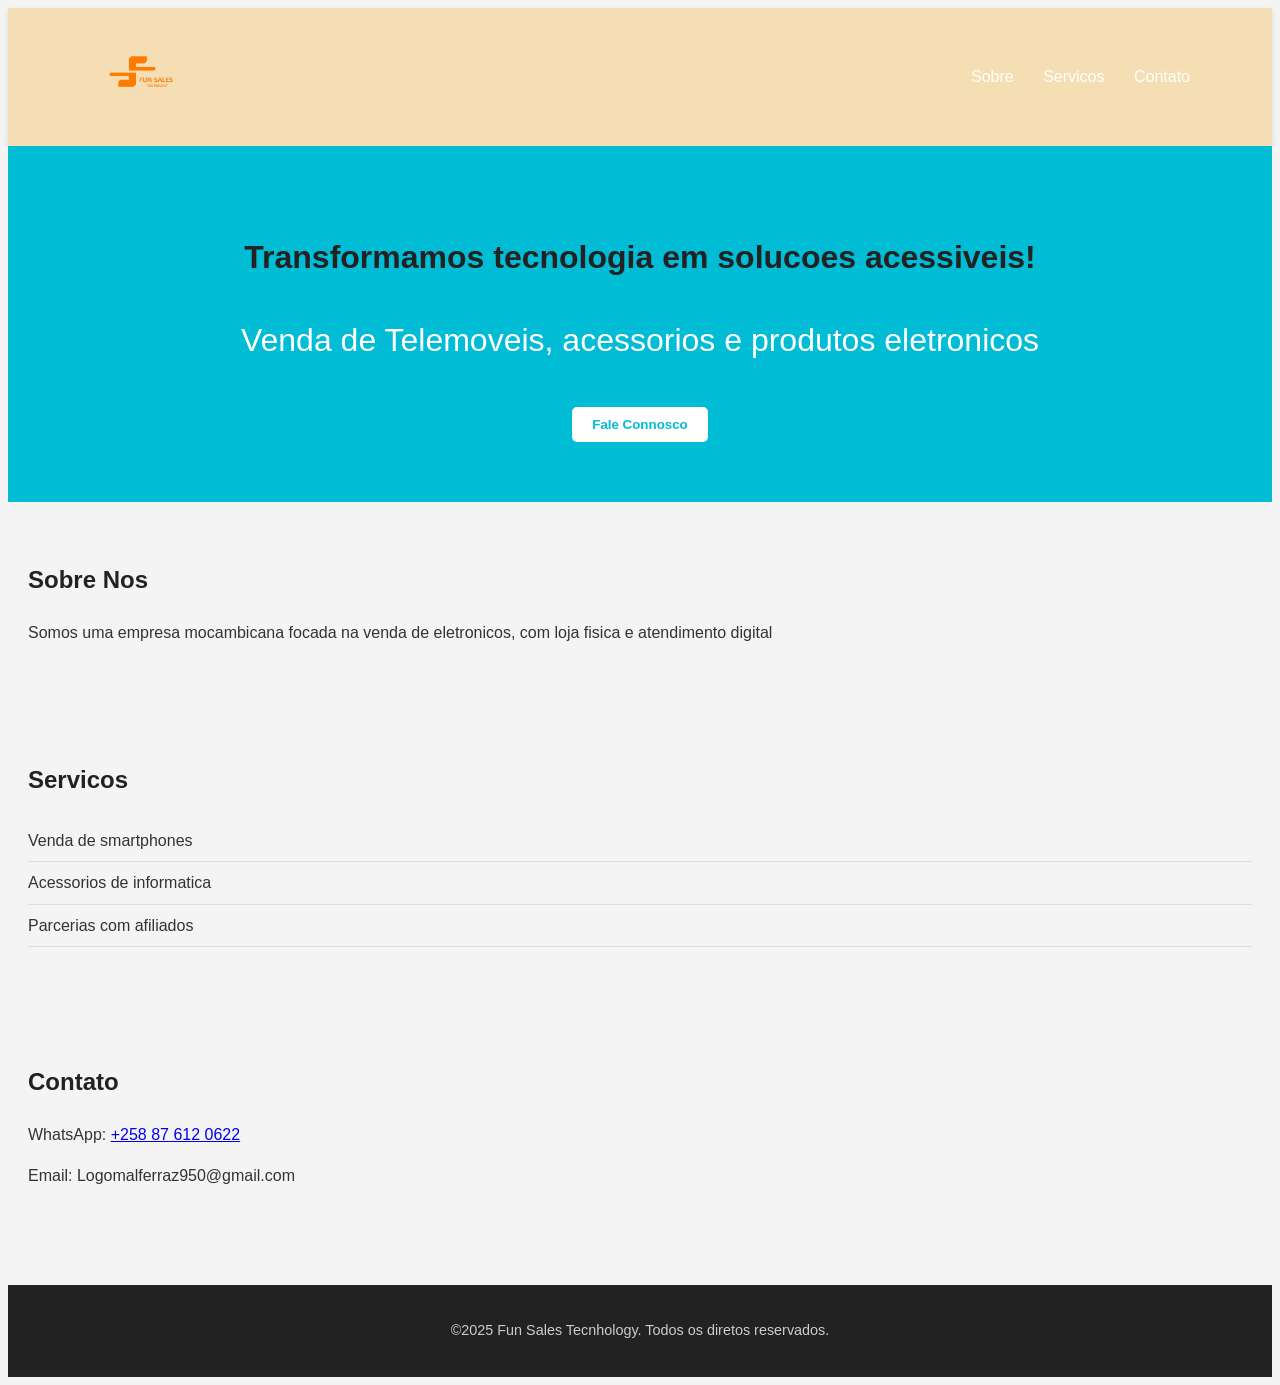
<file: Fun Sales/index.html>
<!DOCTYPE html>
<html lang="Pt">

<head>
    <meta charset="UTF-8" />
    <meta name="viewport" content="width=device-width, initial-scale=1.0" />
    <title>Fun Sales Tecnhology</title>
    <link rel="stylesheet" href="estilo.css" />
</head>

<body>
    <header>
        <div class="container">
            <div class="logo">
                <img src="logo.png" alt="Fun Sales Tecnhology" />
            </div>
            <nav>
                <a href="sobre.html" target="_blank">Sobre</a>
                <a href="#servicos">Servicos</a>
                <a href="#contato">Contato</a>
            </nav>
        </div>
    </header>
    <section id="hero">
        <h2>Transformamos tecnologia em solucoes acessiveis!</h2>
        <p>Venda de Telemoveis, acessorios e produtos eletronicos</p>
        <button onclick="contato()">Fale Connosco</button>
    </section>
    <section id="sobre">
        <h2>Sobre Nos</h2>
        <p>Somos uma empresa mocambicana focada na venda de eletronicos, com loja fisica e atendimento digital</p>
    </section>
    <section id="servicos">
        <h2>Servicos</h2>
        <ul>
            <li>Venda de smartphones</li>
            <li>Acessorios de informatica</li>
            <li>Parcerias com afiliados</li>
        </ul>
    </section>
    <section id="contato">
        <h2>Contato</h2>
        <p>WhatsApp: <a href="https://wa.me/258876120622" target="_blank">+258 87 612 0622 </a></p>
        <p>Email: Logomalferraz950@gmail.com</p>
    </section>
    <footer>
        <p>&copy;2025 Fun Sales Tecnhology. Todos os diretos reservados.</p>
    </footer>
    <script src="script.js"></script>
</body>

</html>
</file>
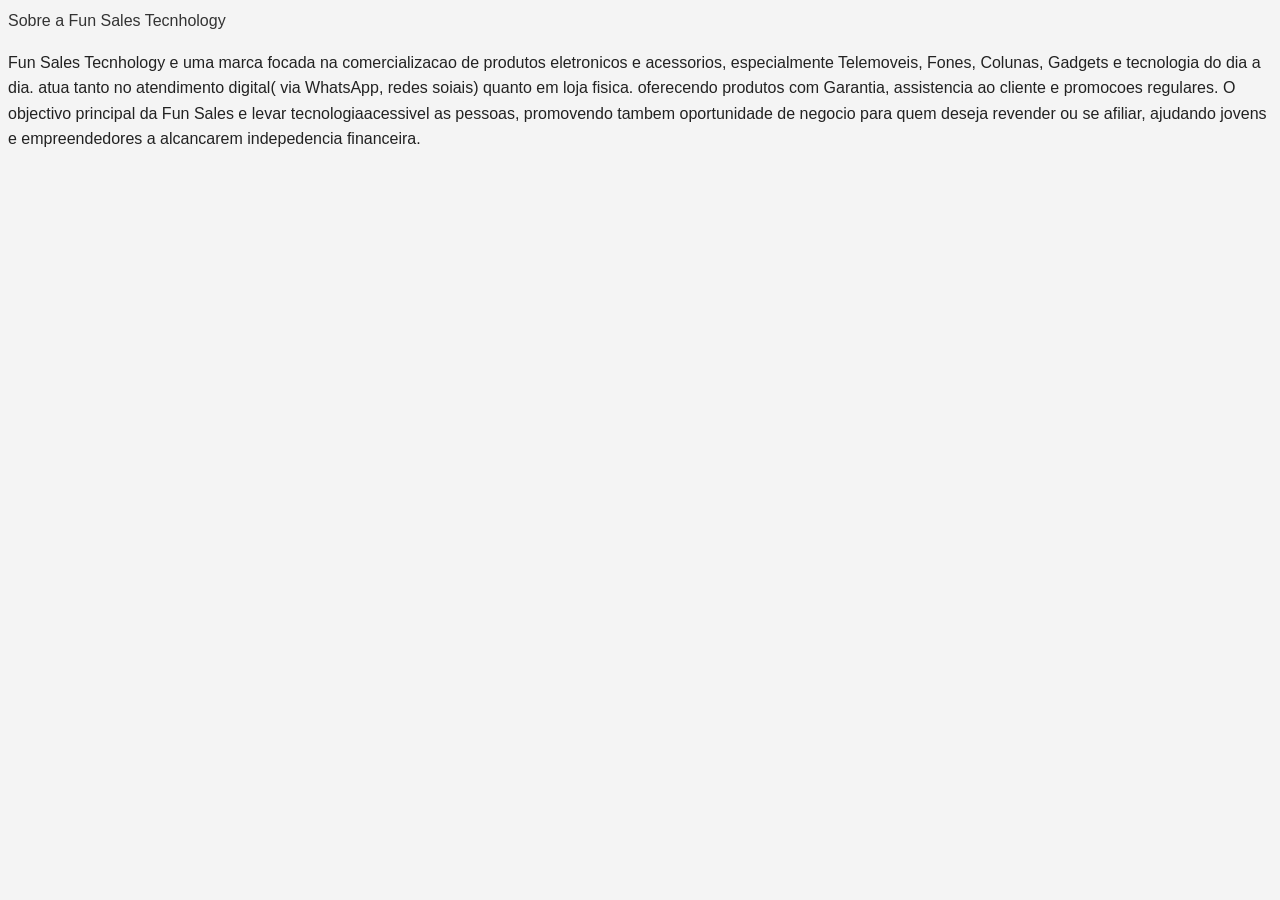
<file: Fun Sales/sobre.html>
<!--sobre.html-->
<html lang="Pt">

<head>
    <meta charset="UTF-8" />
    <meta name="viewport" content="width=device-width, initial-scale=1.0" />
    <title>Sobre - Fun Sales Tecnhology</title>
    <link rel="stylesheet" href="estilosobre .css" />
</head>

<body>
    <header>
        <h>Sobre a Fun Sales Tecnhology</h>
    </header>
    <main>
        <p>Fun Sales Tecnhology e uma marca focada na comercializacao de produtos eletronicos e acessorios, especialmente Telemoveis, Fones, Colunas, Gadgets e tecnologia do dia a dia. atua tanto no atendimento digital( via WhatsApp, redes soiais) quanto
            em loja fisica. oferecendo produtos com Garantia, assistencia ao cliente e promocoes regulares. O objectivo principal da Fun Sales e levar tecnologiaacessivel as pessoas, promovendo tambem oportunidade de negocio para quem deseja revender
            ou se afiliar, ajudando jovens e empreendedores a alcancarem indepedencia financeira. </p>
    </main>
</body>

</html>
</file>
<file: Fun Sales/estilo.css>
. {
    margin: 0;
    padding: 0;
    box-sizing: border-box;
}

body {
    font-family: 'Segoe UI', Tahoma, Geneva, Verdana, sans-serif;
    line-height: 1.6;
    background: #f4f4f4;
    color: #333;
}

header {
    background: wheat;
    color: #fff;
    padding: 15px 0px;
    box-shadow: 0 2px 5px rgb( 0, 0, 0, 0.1);
}

.logo img {
    height: 100px;
}

.container {
    width: 90%;
    max-width: 1100px;
    margin: auto;
    display: flex;
    justify-content: space-between;
    align-items: center;
}

nav a {
    color: white;
    text-decoration: none;
    margin-left: 25px;
    transition: color 0.3s;
}

nav a:hover {
    color: #00bcd4;
}

#hero {
    background: #00bcd4;
    color: #fff;
    text-align: center;
    padding: 60px 20px;
}

#hero h2 {
    font-size: 2em;
    margin-bottom: 10px;
}

#hero p {
    font-size: 2em;
    margin-bottom: 20px;
}

#hero button {
    padding: 10px 20px;
    margin-top: 20px;
    background-color: #fff;
    color: #00bcd4;
    border: none;
    border-radius: 5px;
    cursor: pointer;
    transition: background 0.3s;
    font-weight: bold;
}

#hero button:hover {
    background-color: #e0f7fa;
}

section {
    padding: 40px 20px;
}

h2 {
    margin-bottom: 20px;
    color: #222;
}

nav a {
    color: white;
    text-decoration: none;
    margin-left: 25px;
    font-weight: 500;
    transition: color 0.3s;
}

ul {
    list-style: none;
    padding-left: 0;
}

ul li {
    padding: 8px 0;
    border-bottom: 1px solid #ddd;
}

footer {
    text-align: center;
    background-color: #222;
    color: #ccc;
    padding: 20px;
    font-size: 0.9em;
    margin-top: 40px;
}

@media (max-width: 600px) {
    .container {
        flex-direction: column;
        text-align: center;
    }
    nav {
        margin-top: 10px;
    }
    nav a {
        margin: 0 10px;
    }
    .logo img {
        height: 50px;
    }
}
</file>
<file: Fun Sales/estilosobre .css>
. {
    margin: 0;
    padding: 0;
    box-sizing: border-box;
}

body {
    font-family: 'Segoe UI', Tahoma, Geneva, Verdana, sans-serif;
    line-height: 1.6;
    background: #f4f4f4;
    color: #333;
}

main p {
    argin-bottom: 20px;
    color: #222;
}
</file>
